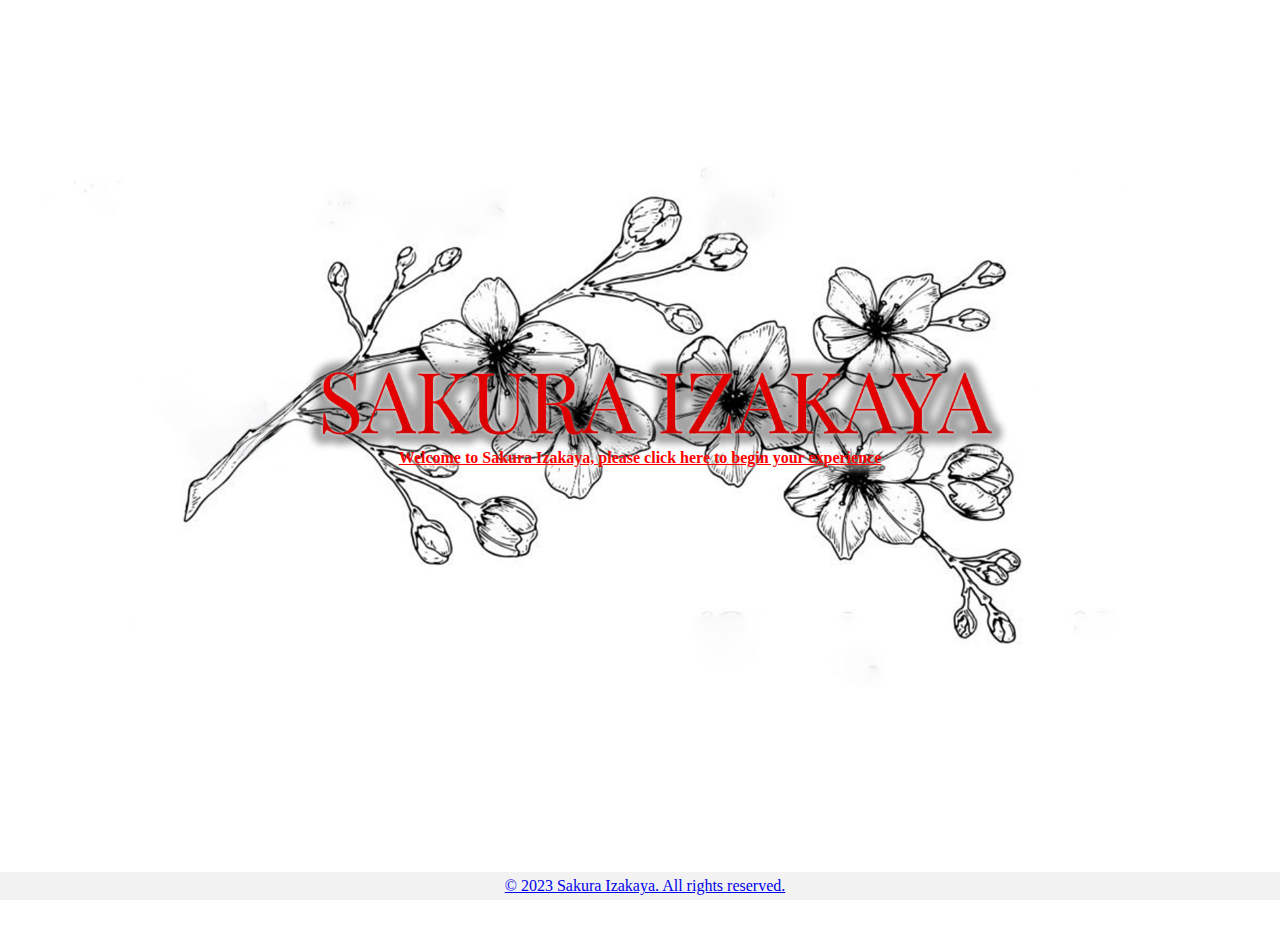
<file: index.html>
<!DOCTYPE html>
<html lang="en">
<head>
    <meta charset="UTF-8">
    <meta http-equiv="X-UA-Compatible" content="IE=edge">
    <meta name="viewport" content="width=device-width, initial-scale=1.0">
    <title>Sakura Izakaya Landing</title>
    <link rel="stylesheet" href="./CSS/style.css">
</head>
<body>
<header class="landing-header">
    <img class="logo" src="Images/Sakura-Izakaya.jpg" alt="Logo">
    <p>
        <strong><a href="Pages/home.html">Welcome to Sakura Izakaya, please click here to begin your experience</a></strong>
    </p>
</header>
<footer class="footer">
    <p><a href="#">&#169; 2023 Sakura Izakaya. All rights reserved.</a></p>
</footer>
</body>
</html>
</file>
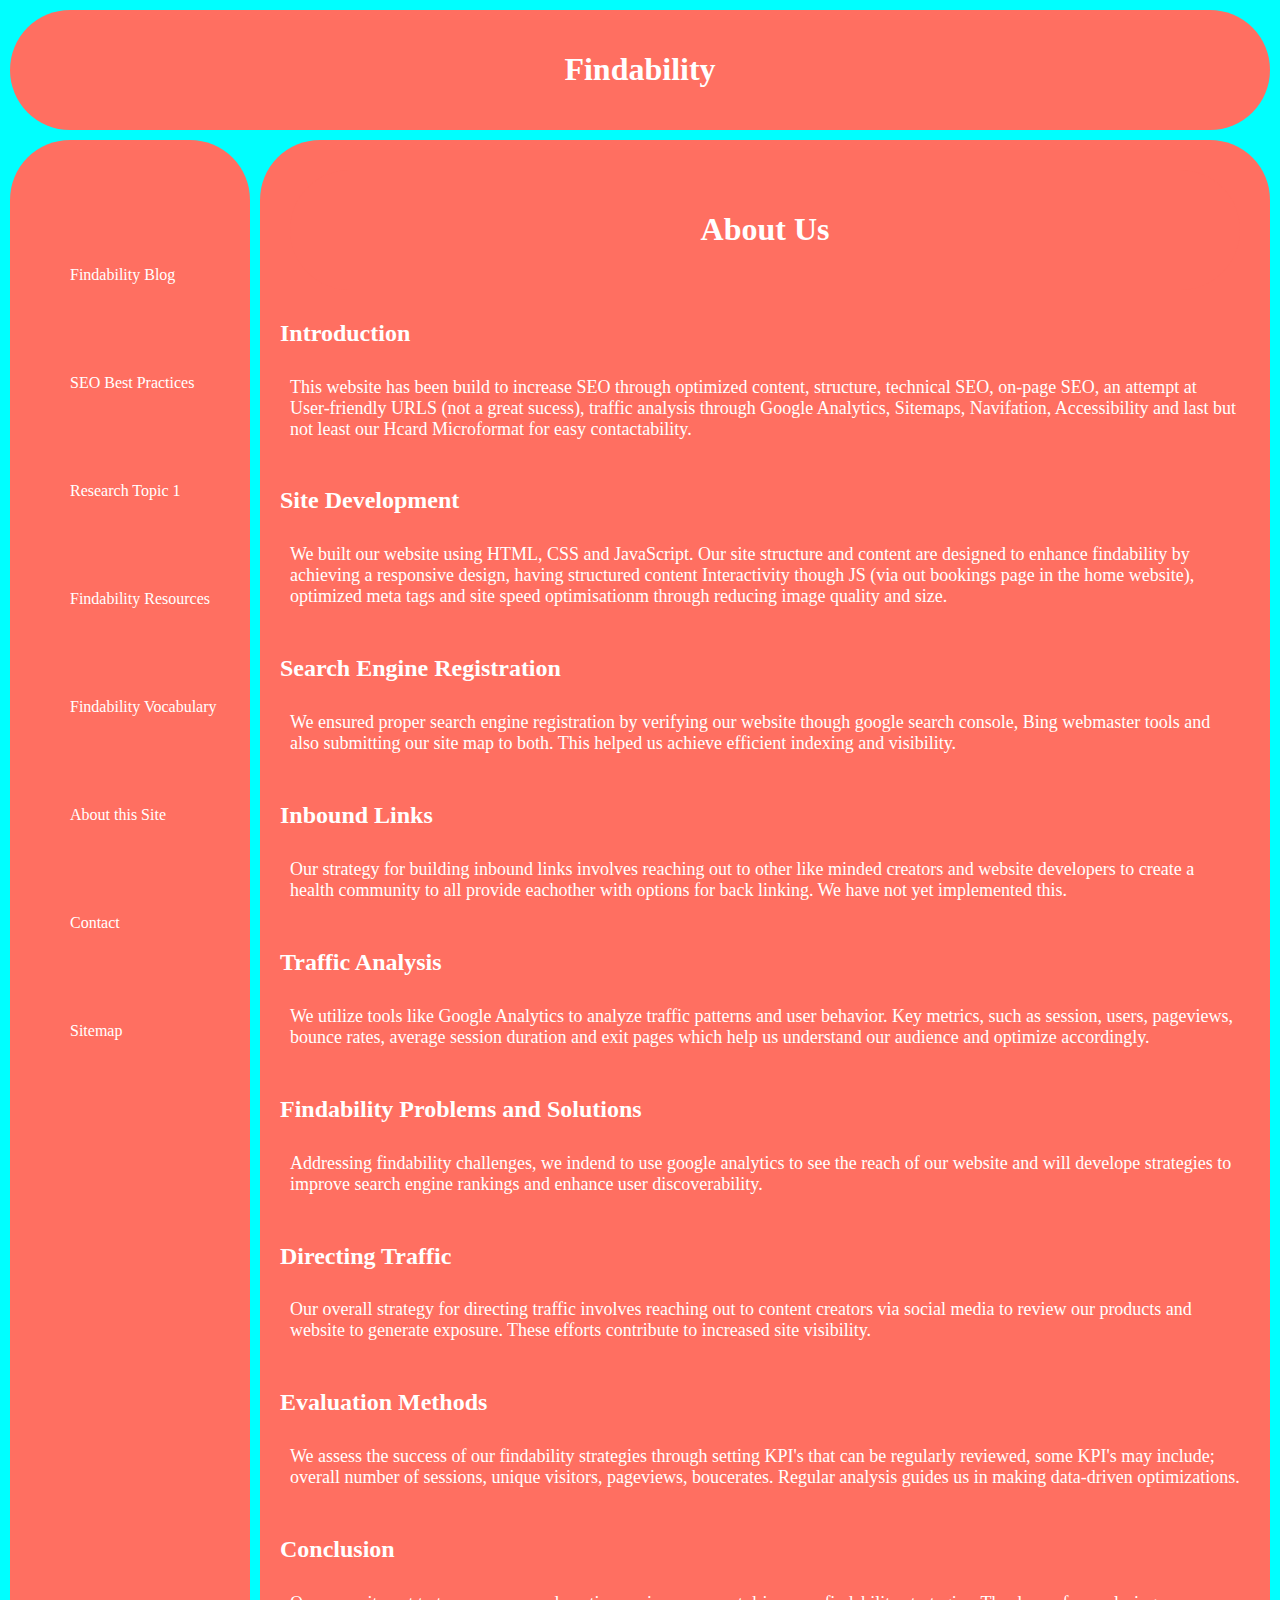
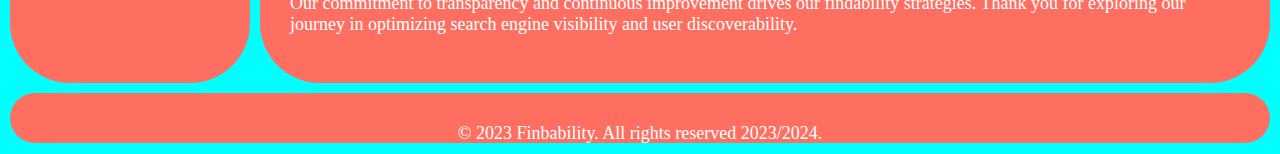
<file: Pages/aboutthissite.html>
<!DOCTYPE html>
<html lang="en">
<head>
    <meta charset="UTF-8">
    <meta name="viewport" content="width=device-width, initial-scale=1.0">
    <meta name="author" content="Jack Davies">
    <meta name="description" content="Informative and engaging content about SEO Findability">
    <meta name="keywords" content="Findability Hub, Search Engine Visibility, User Experience, High-Impact Keywords, Keyword Density, Information Hierarchy,
    Keyword Prominence, Online Keyword Density, Search Trends, Discoverability, Relevance, Design Philosophy, User Navigation, Findability Blog, Research Insights, SEO best practices,
    HCard microformat, Usability, Traffic Analysis, SEO, Sitemap">

    <title>Findability</title>
    <link rel="stylesheet" href="../CSS/findability.css">
</head>
<body>
    <header>
        <a href="findability.html"><h1>Findability</h1></a>
    </header>

    <div class="flex-container">
        <!-- Navigation bar on the left -->
        <nav class="nav-bar">
            <ul>
                <li><a href="https://sajura-izakaya-dining.xyz/">Findability Blog</a></li>
                <li><a href="./seobestprac.html">SEO Best Practices</a></li>
                <li><a href="./researchtopic1.html">Research Topic 1</a></li>
                <li><a href="findabilityresources.html">Findability Resources</a></li>
                <li><a href="findabilityvocab.html">Findability Vocabulary</a></li>
                <li><a href="aboutthissite.html">About this Site</a></li>
                <li><a href="contact2.html">Contact</a></li>
                <li><a href="findabilityblog.html">Sitemap</a></li>
            </ul>
        </nav>

        <!-- Main content on the right -->
        <main>
            <header>
                <h1>About Us</h1>
            </header>
        
            <section id="introduction">
                <h2>Introduction</h2>
                <p>This website has been build to increase SEO through optimized content, structure, technical SEO, on-page SEO, an attempt at User-friendly URLS (not a great sucess),
                    traffic analysis through Google Analytics, Sitemaps, Navifation, Accessibility and last but not least our Hcard Microformat for easy contactability.
                </p>
            </section>

            <section id="site-development">
                <h2>Site Development</h2>
                <p>We built our website using HTML, CSS and JavaScript. Our site structure and content are designed to enhance findability by achieving a responsive design, having structured content
                    Interactivity though JS (via out bookings page in the home website), optimized meta tags and site speed optimisationm through reducing image quality and size.</p>
            </section>
        
            <section id="search-engine-registration">
                <h2>Search Engine Registration</h2>
                <p>We ensured proper search engine registration by verifying our website though google search console, Bing webmaster tools and also submitting our site map to both. This helped us achieve efficient indexing and visibility.</p>
            </section>
        
            <section id="inbound-links">
                <h2>Inbound Links</h2>
                <p>Our strategy for building inbound links involves reaching out to other like minded creators and website developers to create a health community to all provide eachother with 
                    options for back linking. We have not yet implemented this.</p>
            </section>
        
            <section id="traffic-analysis">
                <h2>Traffic Analysis</h2>
                <p>We utilize tools like Google Analytics to analyze traffic patterns and user behavior. Key metrics, such as session, users, pageviews, bounce rates, average session duration and exit pages which help us 
                    understand our audience and optimize accordingly.</p>
            </section>
        
            <section id="findability-problems">
                <h2>Findability Problems and Solutions</h2>
                <p>Addressing findability challenges, we indend to use google analytics to see the reach of our website and will develope strategies to improve search engine rankings and enhance user discoverability.</p>
            </section>
        
            <section id="directing-traffic">
                <h2>Directing Traffic</h2>
                <p>Our overall strategy for directing traffic involves reaching out to content creators via social media to review our products and website to generate exposure. 
                    These efforts contribute to increased site visibility.</p>
            </section>
        
            <section id="evaluation-methods">
                <h2>Evaluation Methods</h2>
                <p>We assess the success of our findability strategies through setting KPI's that can be regularly reviewed, some KPI's may include; overall number of sessions, unique visitors, pageviews, boucerates.
                    Regular analysis guides us in making data-driven optimizations.</p>
            </section>
        
            <section id="conclusion">
                <h2>Conclusion</h2>
                <p>Our commitment to transparency and continuous improvement drives our findability strategies. Thank you for exploring our journey in optimizing search engine visibility and user discoverability.</p>
            </section>
        </main>
    </div>
    <footer>
        <p><a href="findability.html">&copy; 2023 Finbability. All rights reserved 2023/2024.</a></p>
    </footer>

</body>
</html>
</file>
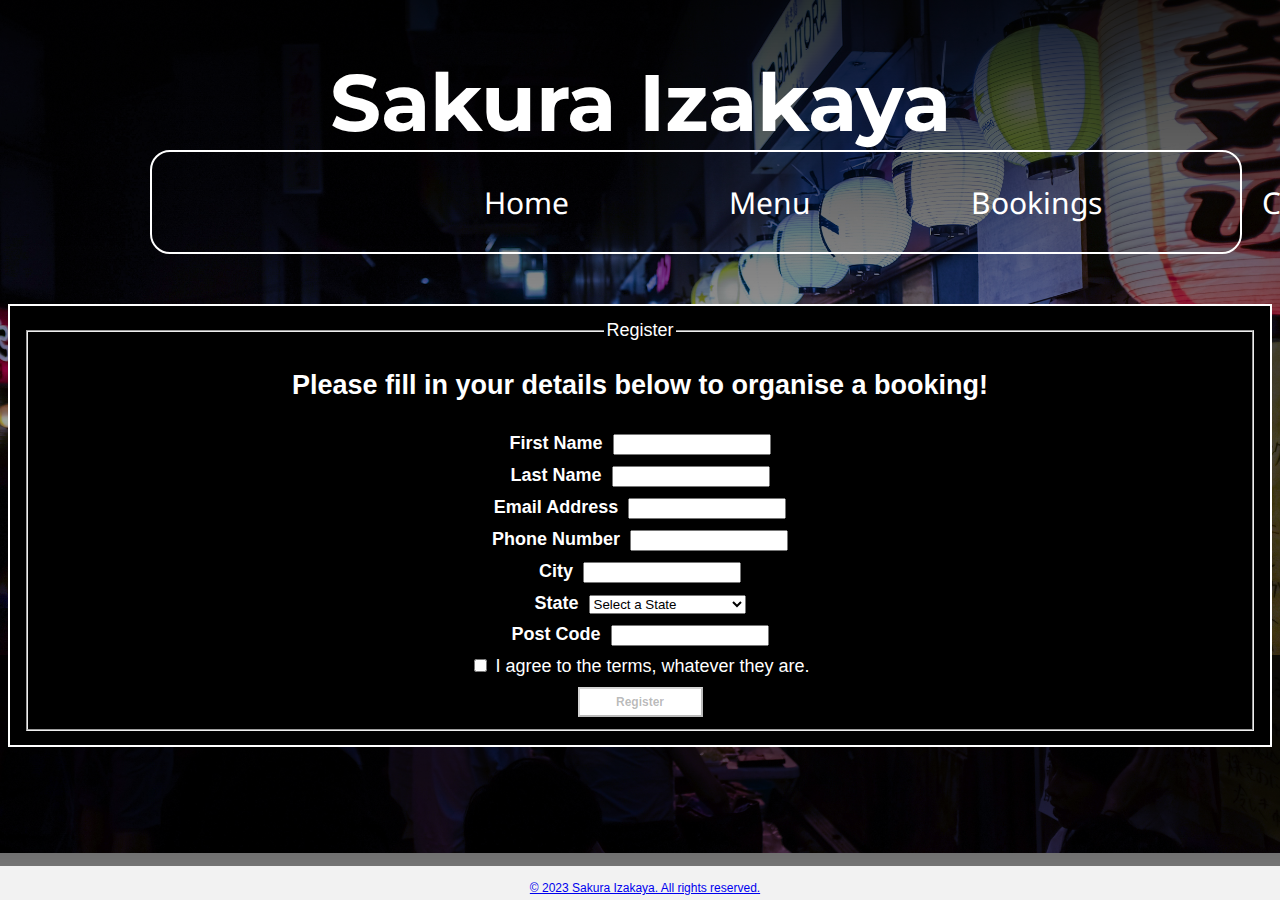
<file: Pages/bookings.html>
<!DOCTYPE html>
<html lang="en">
<head>
    <meta charset="UTF-8">
    <meta http-equiv="X-UA-Compatible" content="IE=edge">
    <meta name="viewport" content="width=device-width, initial-scale=1.0">
    <title>Sakura Izakaya Bookings</title>
    <link rel="stylesheet" href="../CSS/newform.css">
</head>
<body>
<header class="Booking-Header">
    <h1><a href="../index.html">Sakura Izakaya</a></h1>
</header>
    <nav>
        <ul class="Nav-Links">
            <li><a href="home.html">Home</a></li>
            <li><a href="menu.html">Menu</a></li>
            <li><a href="bookings.html">Bookings</a></li>
            <li><a href="contact.html">Contact</a></li>
            <li><a href="findability.html">Findability</a></li>
        </ul>
    </nav>
<form action="#" method="post" id="theForm">
    <fieldset><legend>Register</legend>
        <h2>Please fill in your details below to organise a booking!</h2>
        <div class="two"><label for="firstName">First Name<span class="tooltip">Please provide first name</span></label><input type="text" name="firstName" id="firstName"></div>
        <div class="two"><label for="lastName">Last Name<span class="tooltip">Please provide last name</span></label><input type="text" name="lastName" id="lastName"></div>
        <div class="two"><label for="email">Email Address<span class="tooltip">Please provide email address with @ eg. example@gmail.com</span></label><input type="email" name="email" id="email" ></div>
        <div class="two"><label for="phone">Phone Number<span class="tooltip">In the format of an australian mobile eg. 0412 345 678</span></label><input type="text" name="phone" id="phone"></div>
        <div class="two"><label for="city">City<span class="tooltip">Please provide nearest city</span></label><input type="text" name="city" id="city"></div>
        <div class="two"><label for="state">State<span class="tooltip">Please provide state</span></label><select name="state" id="state">
            <option value="">Select a State</option> 
            <option value="WA">Western Australia</option> 
            <option value="NT">Northern Territory</option> 
            <option value="SA">South Australia</option> 
            <option value="QLD">Queensland</option> 
            <option value="NSW">New South Wales</option> 
            <option value="VIC">Victoria</option>  
            <option value="TAS">Tasmania</option>         
        </select></div>    
        <div class="two"><label for="zip">Post Code<span class="tooltip">Please enter ZIP code in 4 digits eg. 6000</span></label><input type="text" name="zip" id="zip"></div>
        <div class="one"><input type="checkbox" name="terms" id="terms" required> I agree to the terms, whatever they are.</div>
        <div class="one"><input type="submit" value="Register" id="submit"></div>
    </fieldset>
</form>
<script src="../JS/errorMessages.js"></script>
<script src="../JS/register.js"></script>
<script src="../JS/utilities.js"></script>
<footer class="footer">
    <div class="footer-content">
        <p><a href="#">&#169; 2023 Sakura Izakaya. All rights reserved.</a></p>
    </div>
  </footer>
</body>
</html>
</file>
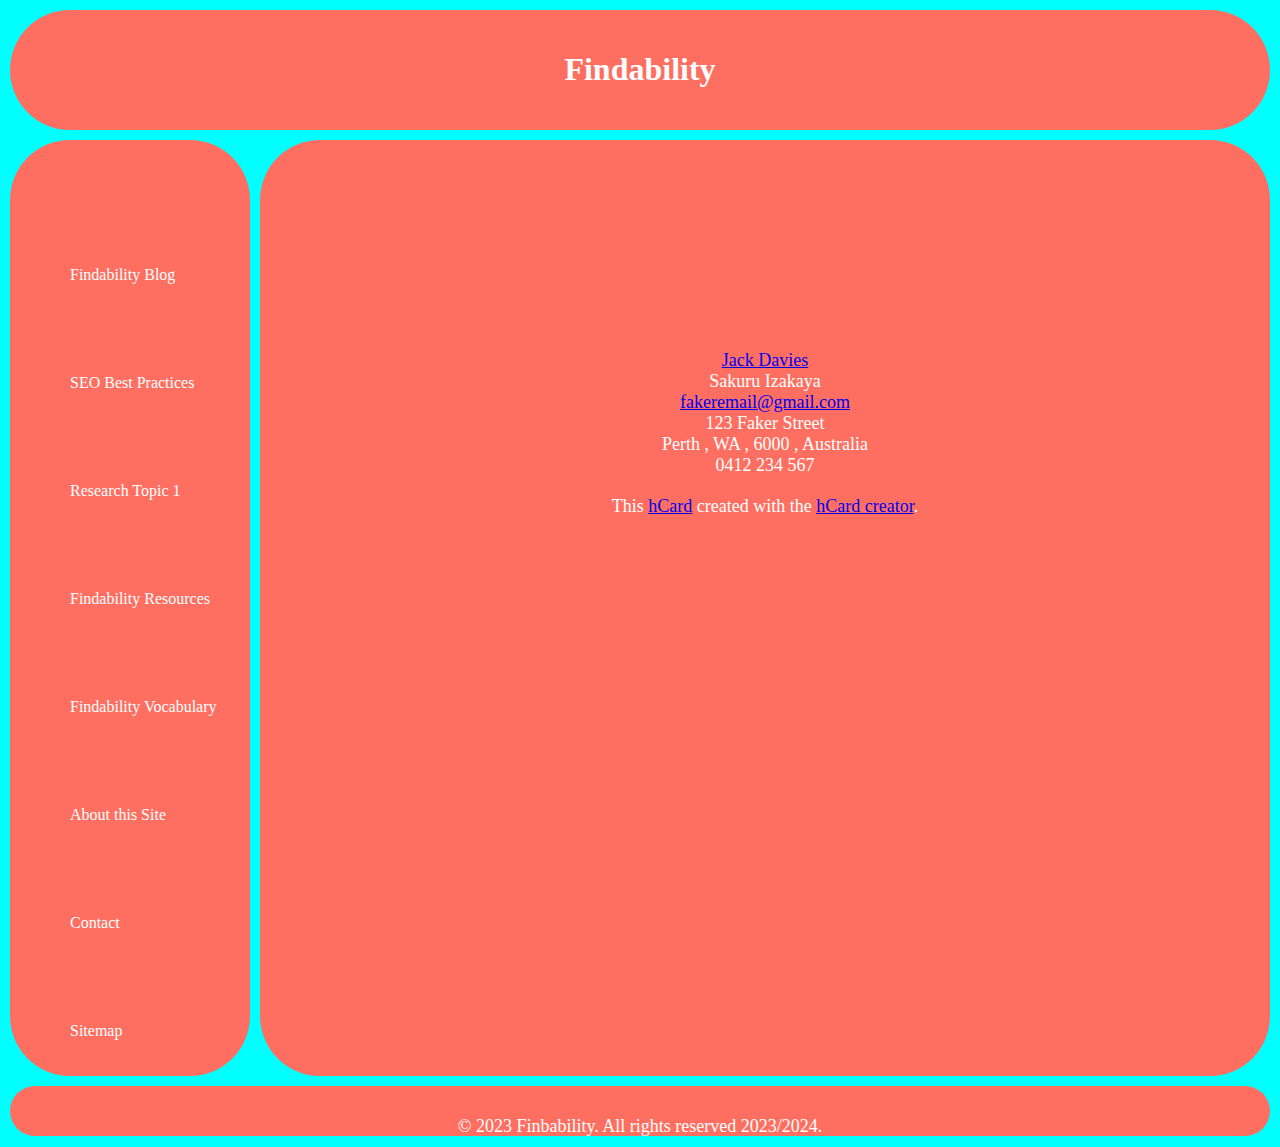
<file: Pages/contact2.html>
<!DOCTYPE html>
<html lang="en">
<head>
    <meta charset="UTF-8">
    <meta name="viewport" content="width=device-width, initial-scale=1.0">
    <meta name="author" content="Jack Davies">
    <meta name="description" content="Informative and engaging content about SEO Findability">
    <meta name="keywords" content="Findability Hub, Search Engine Visibility, User Experience, High-Impact Keywords, Keyword Density, Information Hierarchy,
    Keyword Prominence, Online Keyword Density, Search Trends, Discoverability, Relevance, Design Philosophy, User Navigation, Findability Blog, Research Insights, SEO best practices,
    HCard microformat, Usability, Traffic Analysis, SEO, Sitemap">

    <title>Findability</title>
    <link rel="stylesheet" href="../CSS/findability.css">
</head>
<body>
    <header>
        <a href="findability.html"><h1>Findability</h1></a>
    </header>

    <div class="flex-container">
        <!-- Navigation bar on the left -->
        <nav class="nav-bar">
            <ul>
                <li><a href="https://sajura-izakaya-dining.xyz/">Findability Blog</a></li>
                <li><a href="./seobestprac.html">SEO Best Practices</a></li>
                <li><a href="./researchtopic1.html">Research Topic 1</a></li>
                <li><a href="findabilityresources.html">Findability Resources</a></li>
                <li><a href="findabilityvocab.html">Findability Vocabulary</a></li>
                <li><a href="aboutthissite.html">About this Site</a></li>
                <li><a href="contact2.html">Contact</a></li>
                <li><a href="findabilityblog.html">Sitemap</a></li>
            </ul>
        </nav>

        <!-- Main content on the right -->
            <main class="contacts">
                <ul>
                  <li>
                    <div id="hcard-Jack-Davies" class="vcard">
                      <a class="url fn" href="https://japaneserestraunt.com/Pages/contact.html">Jack Davies</a>
                      <div class="org">Sakuru Izakaya</div>
                      <a class="email" href="mailto:fakeremail@gmail.com">fakeremail@gmail.com</a>
                      <div class="adr">
                       <div class="street-address">123 Faker Street</div>
                       <span class="locality">Perth</span>
                      ,
                       <span class="region">WA</span>
                     ,
                       <span class="postal-code">6000</span>
                     ,
                       <span class="country-name">Australia</span>
                     
                      </div>
                      <div class="tel">0412 234 567</div>
                     <p>This <a href="http://microformats.org/wiki/hcard">hCard</a> created with the <a href="http://microformats.org/code/hcard/creator">hCard creator</a>.</p>
                     </div>
                    </li>
                </ul>   
            </main>
    </div>
    <footer>
        <p><a href="findability.html">&copy; 2023 Finbability. All rights reserved 2023/2024.</a></p>
    </footer>

</body>
</html>
</file>
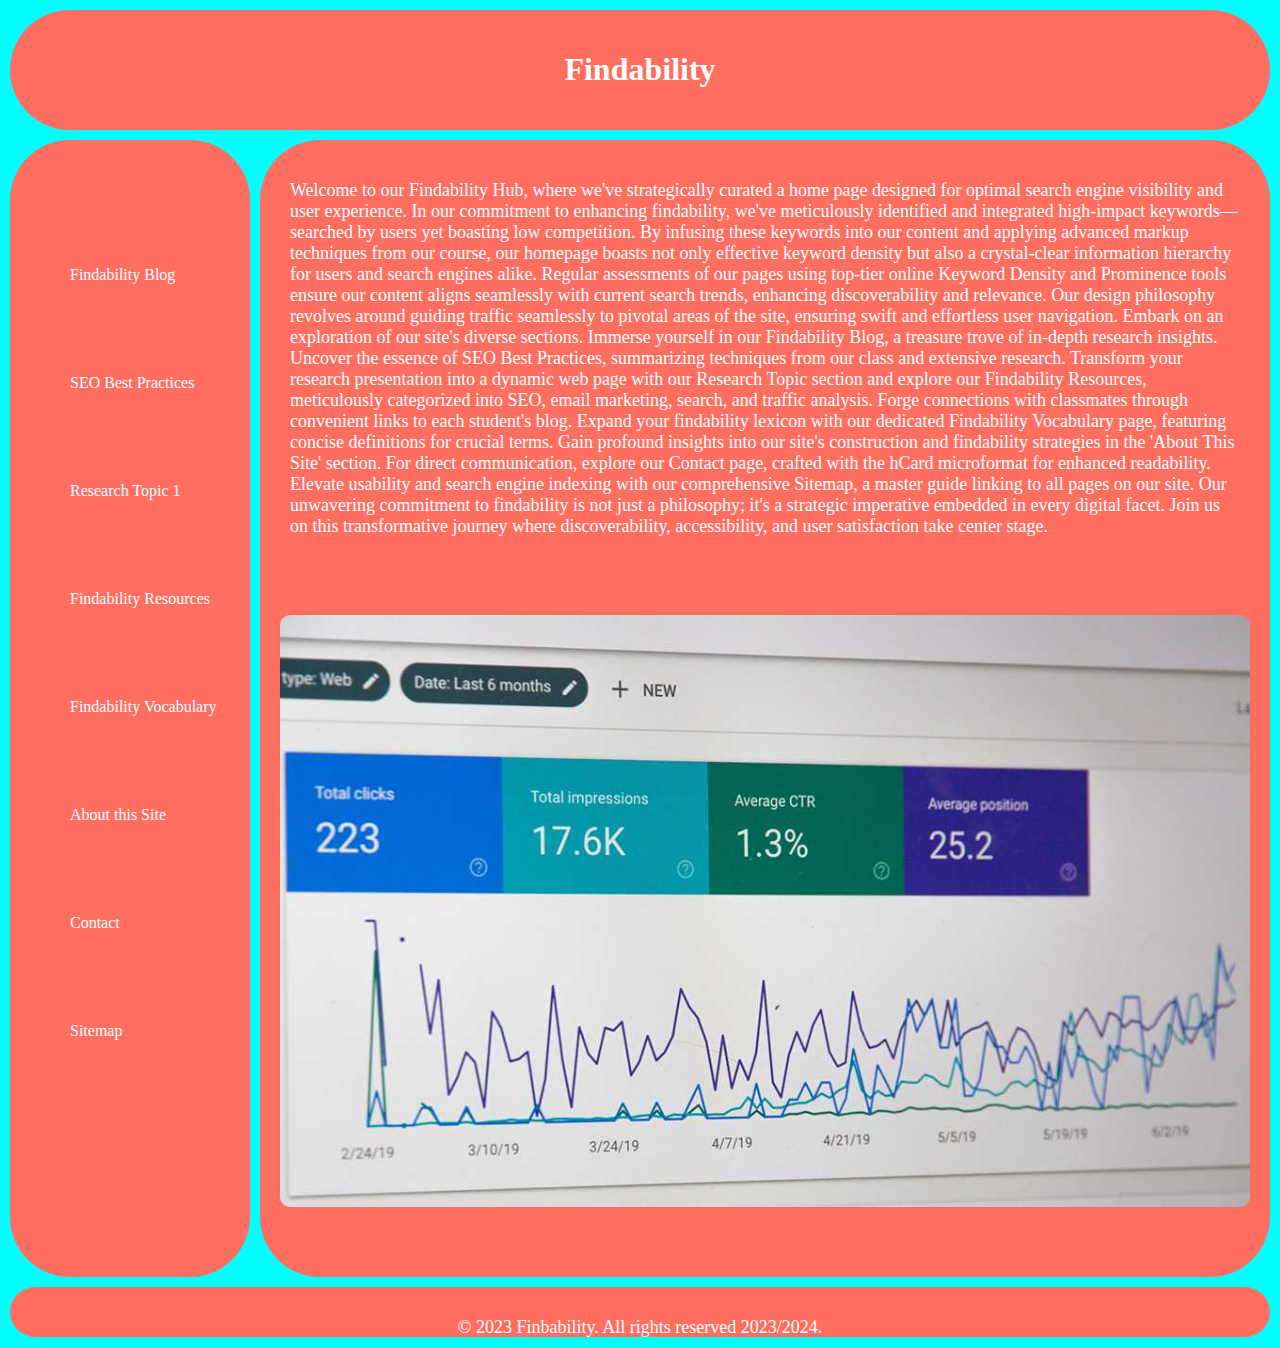
<file: Pages/findability.html>
<!DOCTYPE html>
<html lang="en">
<head>
    <meta charset="UTF-8">
    <meta name="viewport" content="width=device-width, initial-scale=1.0">
    <meta name="author" content="Jack Davies">
    <meta name="description" content="Informative and engaging content about SEO Findability">
    <meta name="keywords" content="Findability Hub, Search Engine Visibility, User Experience, High-Impact Keywords, Keyword Density, Information Hierarchy,
    Keyword Prominence, Online Keyword Density, Search Trends, Discoverability, Relevance, Design Philosophy, User Navigation, Findability Blog, Research Insights, SEO best practices,
    HCard microformat, Usability, Traffic Analysis, SEO, Sitemap">

    <title>Findability</title>
    <link rel="stylesheet" href="../CSS/findability.css">
</head>
<body>
    <header>
        <a href="findability.html"><h1>Findability</h1></a>
    </header>

    <div class="flex-container">
        <!-- Navigation bar on the left -->
        <nav class="nav-bar">
            <ul>
                <li><a href="https://sajura-izakaya-dining.xyz/">Findability Blog</a></li>
                <li><a href="./seobestprac.html">SEO Best Practices</a></li>
                <li><a href="./researchtopic1.html">Research Topic 1</a></li>
                <li><a href="findabilityresources.html">Findability Resources</a></li>
                <li><a href="findabilityvocab.html">Findability Vocabulary</a></li>
                <li><a href="aboutthissite.html">About this Site</a></li>
                <li><a href="contact2.html">Contact</a></li>
                <li><a href="findabilityblog.html">Sitemap</a></li>
            </ul>
        </nav>

        <!-- Main content on the right -->
        <main>
            <p>Welcome to our Findability Hub, where we've strategically curated a home page designed for optimal search engine visibility and user experience.
                In our commitment to enhancing findability, we've meticulously identified and integrated high-impact keywords—searched by users yet boasting low 
                competition. 
                By infusing these keywords into our content and applying advanced markup techniques from our course, our homepage boasts not only 
                effective keyword density but also a crystal-clear information hierarchy for users and search engines alike. Regular assessments of our pages 
                using top-tier online Keyword Density and Prominence tools ensure our content aligns seamlessly with current search trends, enhancing discoverability 
                and relevance. Our design philosophy revolves around guiding traffic seamlessly to pivotal areas of the site, ensuring swift and effortless user 
                navigation. 
                Embark on an exploration of our site's diverse sections. Immerse yourself in our Findability Blog, a treasure trove of in-depth
                research insights. Uncover the essence of SEO Best Practices, summarizing techniques from our class and extensive research. Transform your 
                research presentation into a dynamic web page with our Research Topic section and explore our Findability Resources, meticulously 
                categorized into SEO, email marketing, search, and traffic analysis.
                Forge connections with classmates through convenient links to each student's blog.
                Expand your findability lexicon with our dedicated Findability Vocabulary page, featuring concise definitions for crucial terms. 
                Gain profound insights into our site's construction and findability strategies in the 'About This Site' section. For direct communication, 
                explore our Contact page, crafted with the hCard microformat for enhanced readability. Elevate usability and search engine indexing with our
                comprehensive Sitemap, a master guide linking to all pages on our site. Our unwavering commitment to findability is not just a philosophy; it's a
                strategic imperative embedded in every digital facet. Join us on this transformative journey where discoverability, accessibility, and user 
                satisfaction take center stage.
            </p> 
            <div class="seoimage">
                <img src="../Images/SEOimage.jpg" alt="SEO Graph Image">
            </div>
        </main>
    </div>
    <footer>
        <p><a href="findability.html">&copy; 2023 Finbability. All rights reserved 2023/2024.</a></p>
    </footer>

</body>
</html>
</file>
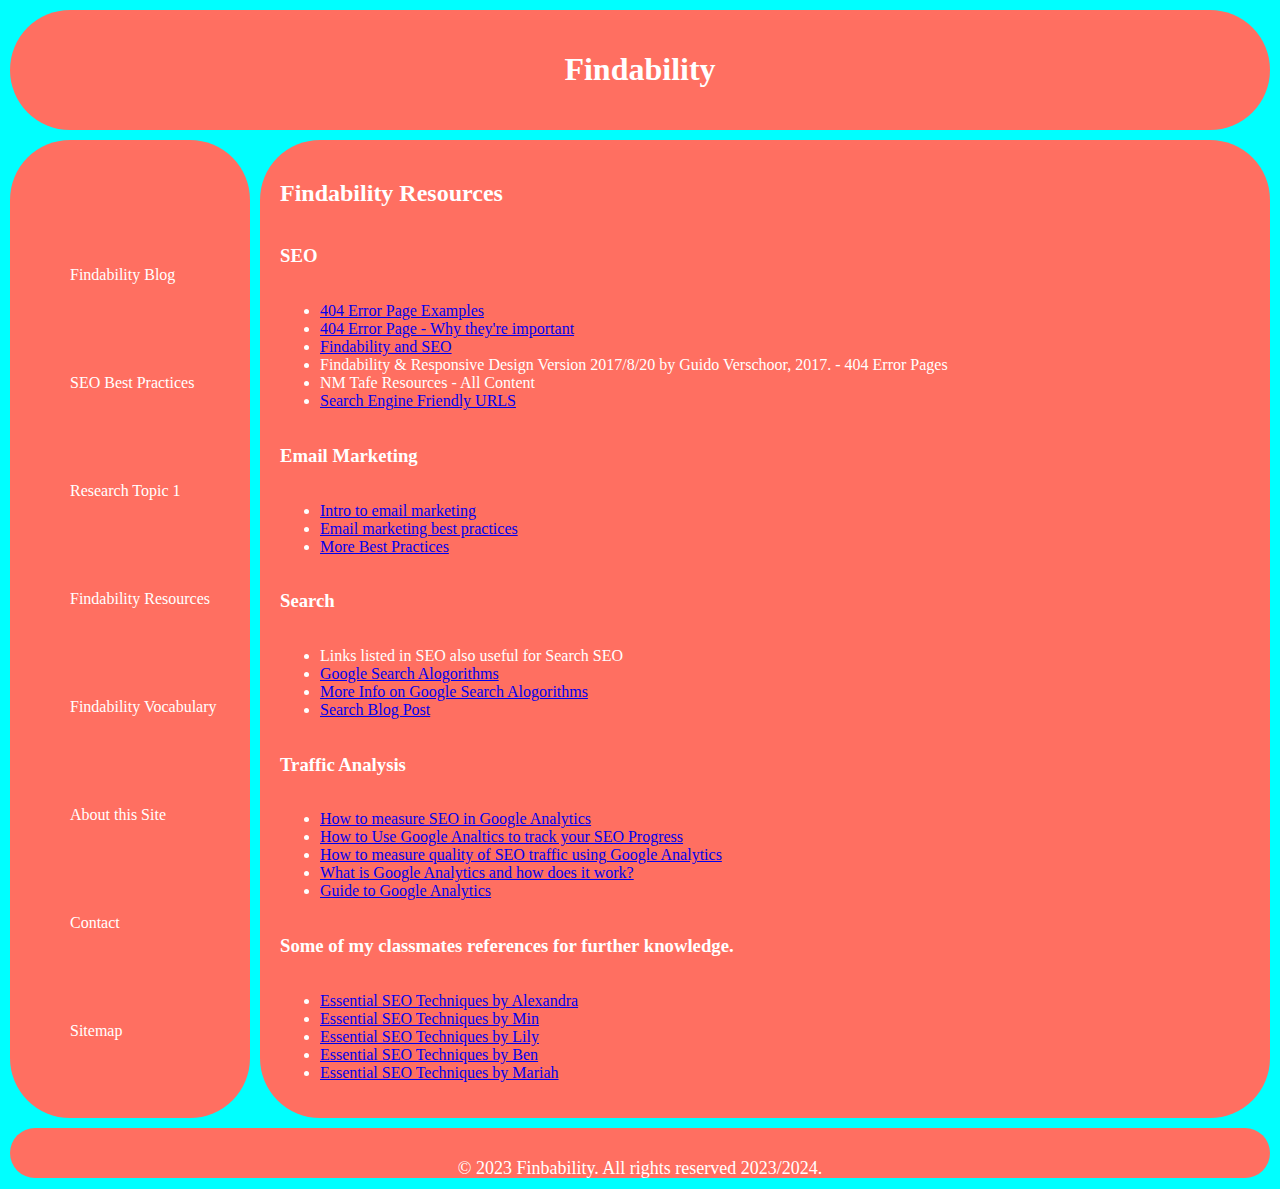
<file: Pages/findabilityresources.html>
<!DOCTYPE html>
<html lang="en">
<head>
    <meta charset="UTF-8">
    <meta name="viewport" content="width=device-width, initial-scale=1.0">
    <meta name="author" content="Jack Davies">
    <meta name="description" content="Informative and engaging content about SEO Findability">
    <meta name="keywords" content="Findability Hub, Search Engine Visibility, User Experience, High-Impact Keywords, Keyword Density, Information Hierarchy,
    Keyword Prominence, Online Keyword Density, Search Trends, Discoverability, Relevance, Design Philosophy, User Navigation, Findability Blog, Research Insights, SEO best practices,
    HCard microformat, Usability, Traffic Analysis, SEO, Sitemap">

    <title>Findability</title>
    <link rel="stylesheet" href="../CSS/findability.css">
</head>
<body>
    <header>
        <a href="findability.html"><h1>Findability</h1></a>
    </header>

    <div class="flex-container">
        <!-- Navigation bar on the left -->
        <nav class="nav-bar">
            <ul>
                <li><a href="https://sajura-izakaya-dining.xyz/">Findability Blog</a></li>
                <li><a href="seobestprac.html">SEO Best Practices</a></li>
                <li><a href="researchtopic1.html">Research Topic 1</a></li>
                <li><a href="findabilityresources.html">Findability Resources</a></li>
                <li><a href="findabilityvocab.html">Findability Vocabulary</a></li>
                <li><a href="abouthissite.html">About this Site</a></li>
                <li><a href="contact2.html">Contact</a></li>
                <li><a href="findabilityblog.html">Sitemap</a></li>
            </ul>
        </nav>

        <!-- Main content on the right -->
        <main>
            <h2>Findability Resources</h2>
            <h3>SEO</h3>
                <ul>
                    <li><a  href='https://www.searchenginejournal.com/404-page-examples/211154/'>404 Error Page Examples</a></li>
                    <li><a  href='https://www.woorank.com/en/edu/seo-guides/why-404-pages-are-important-for-seo'>404 Error Page - Why they're important</a></li>
                    <li><a  href='https://moz.com/learn/seo/what-is-seo'>Findability and SEO</a></li>
                    <li>Findability & Responsive Design Version 2017/8/20 by Guido Verschoor, 2017. - 404 Error Pages </li>
                    <li>NM Tafe Resources - All Content</li>
                    <li><a  href='https://backlinko.com/hub/seo/urls'>Search Engine Friendly URLS</a></li>
                </ul>
            <h3>Email Marketing</h3>
                <ul>
                    <li><a href='https://squareup.com/au/en/townsquare/introduction-to-email-marketing'>Intro to email marketing</a></li>
                    <li><a href='https://swiftdigital.com.au/blog/email-marketing-best-practices/'>Email marketing best practices</a></li>
                    <li><a href='https://www.wordstream.com/blog/ws/2019/01/03/email-marketing-best-practices'>More Best Practices</a></li>
                </ul>
            <h3>Search</h3>
                <ul>
                    <li>Links listed in SEO also useful for Search SEO</li>
                    <li><a href='https://www.semrush.com/blog/google-search-algorithm/'>Google Search Alogorithms</a></li>
                    <li><a href='https://mangools.com/blog/google-algorithm/'>More Info on Google Search Alogorithms</a></li>
                    <li><a href='https://ahrefs.com/blog/google-search-algorithm/#1-gsa'>Search Blog Post </a></li>
                </ul> 
            <h3>Traffic Analysis</h3>
                <ul>
                    <li><a href='https://www.optimizesmart.com/measuring-and-improving-quality-of-seo-traffic/'>How to measure SEO in Google Analytics</a></li>
                    <li><a href='https://aicontentfy.com/en/blog/how-to-use-google-analytics-to-track-seo-progress-1'>How to Use Google Analtics to track your SEO Progress</a></li>
                    <li><a href='https://moz.com/blog/measure-seo-traffic-quality-with-google-analytics'>How to measure quality of SEO traffic using Google Analytics</a></li>
                    <li><a href='https://www.techtarget.com/searchbusinessanalytics/definition/Google-Analytics'>What is Google Analytics and how does it work?</a></li>
                    <li><a href='https://blog.hubspot.com/marketing/google-analytics#whatis'>Guide to Google Analytics</a></li>
                </ul>
            <h3>Some of my classmates references for further knowledge.</h3>
                <ul>
                    <li><a href='https://alexandra.cool/blog/'>Essential SEO Techniques by Alexandra</a></li>
                    <li><a href='https://themindarin.com/blog/?p=36'>Essential SEO Techniques by Min</a></li>
                    <li><a href='https://lilyskitchen.one/blog/'>Essential SEO Techniques by Lily</a></li>
                    <li><a href='https://ghostelectricorg.wordpress.com/'>Essential SEO Techniques by Ben</a></li>
                    <li><a href='https://prettyplace.co/blog/'>Essential SEO Techniques by Mariah</a></li>
                </ul>
        </main>
    </div>
    <footer>
        <p><a href="findability.html">&copy; 2023 Finbability. All rights reserved 2023/2024.</a></p>
    </footer>

</body>
</html>
</file>
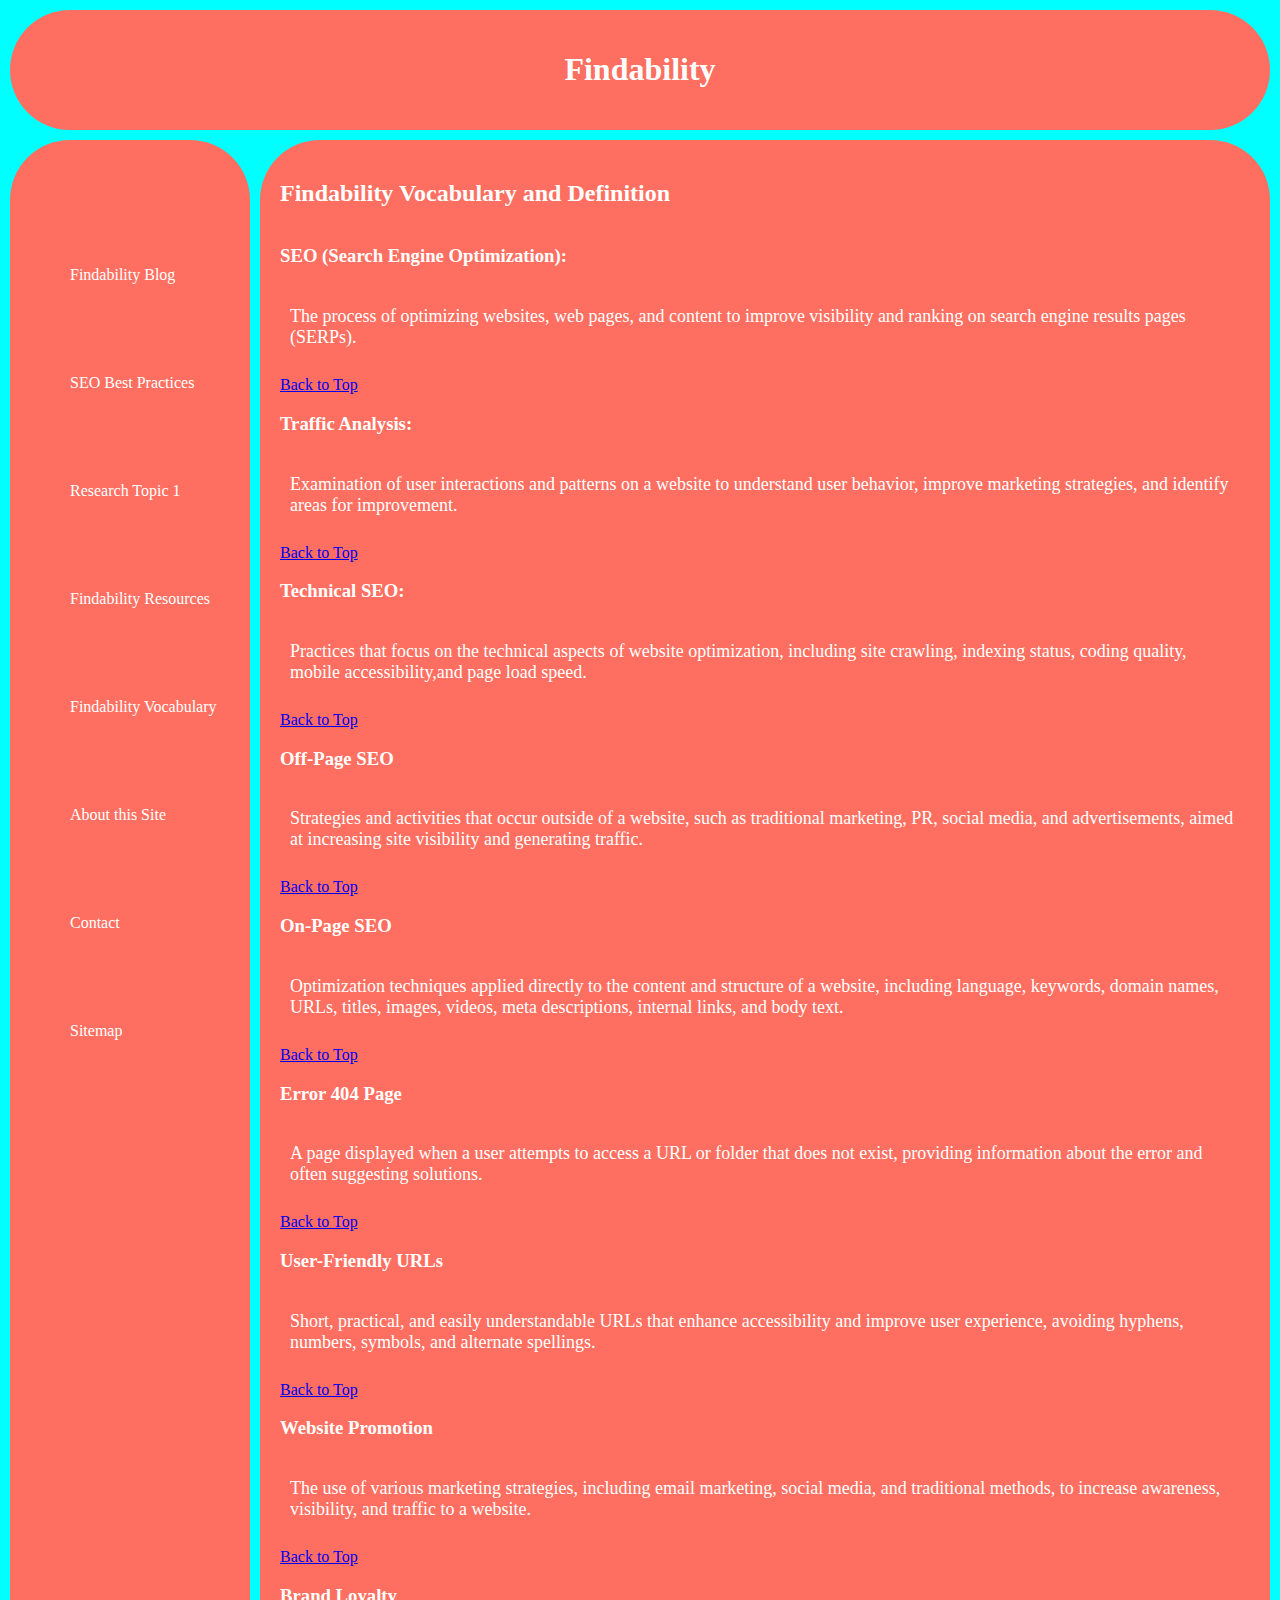
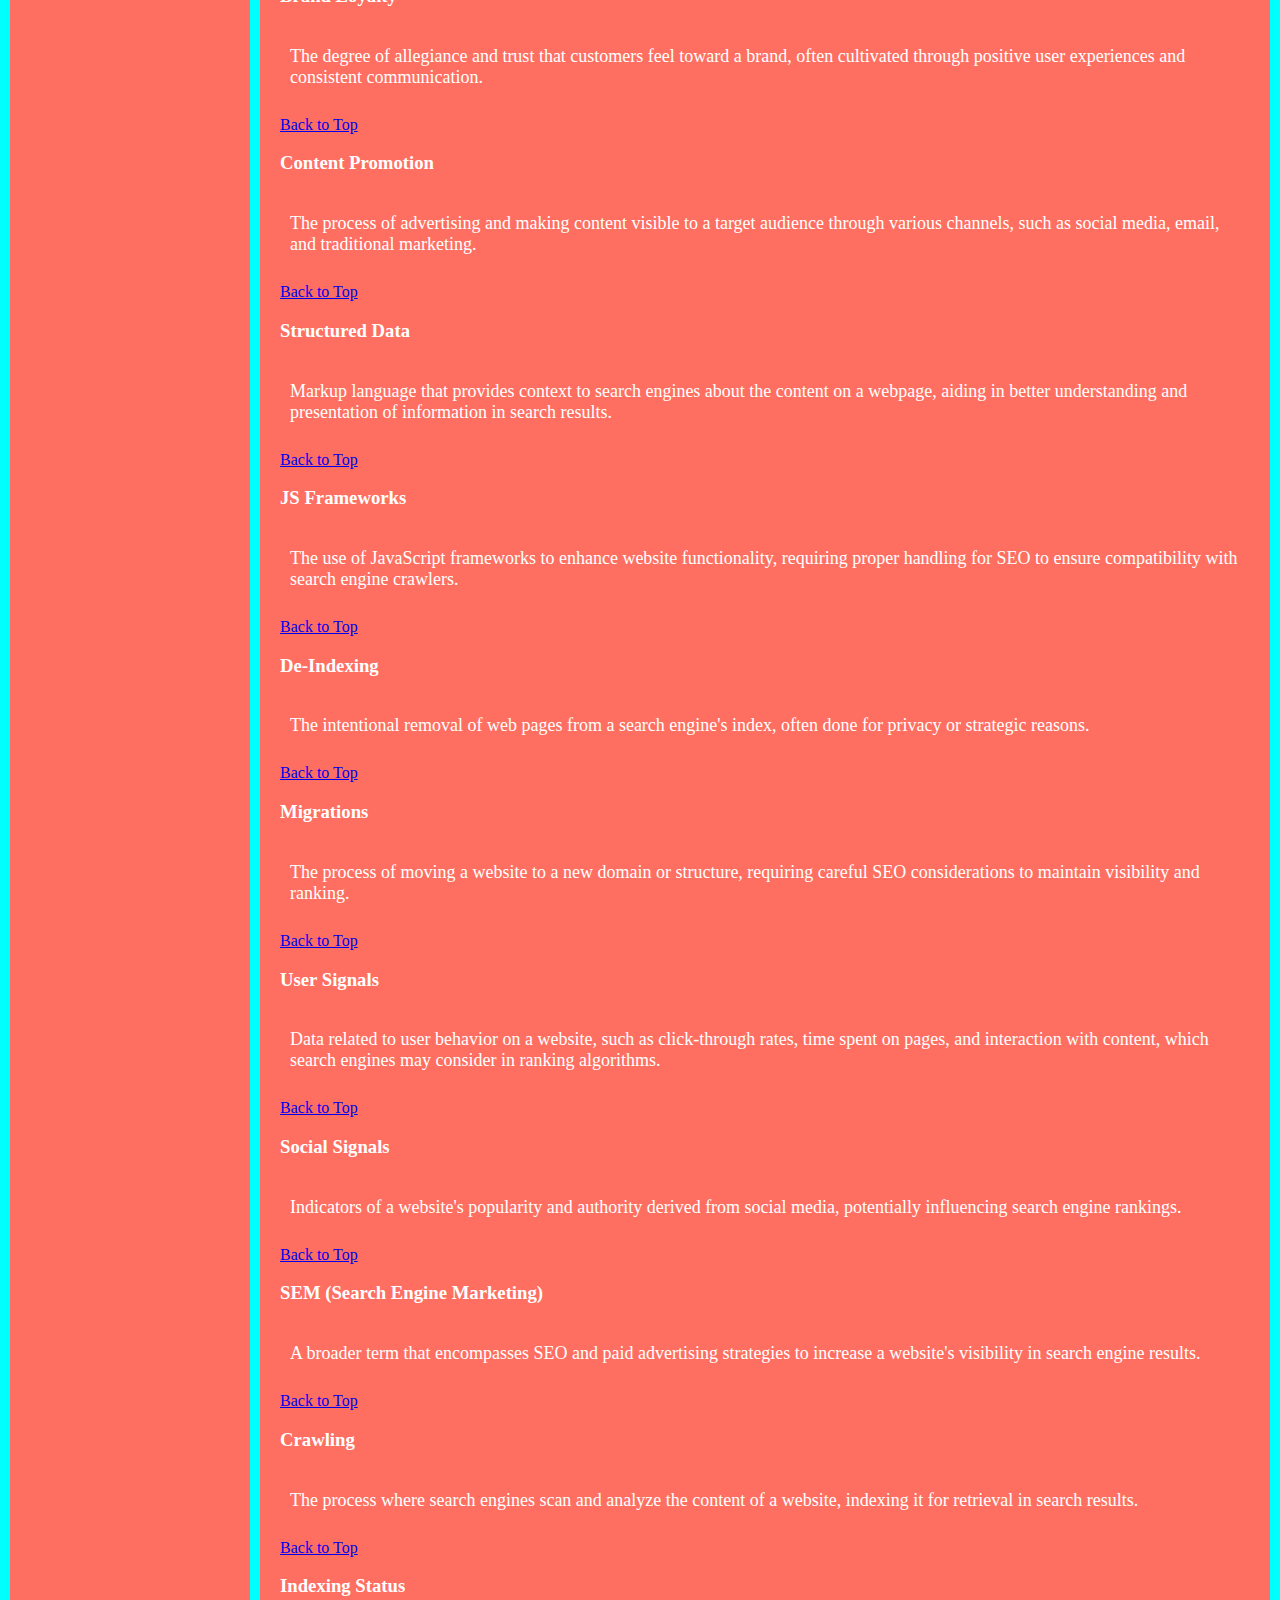
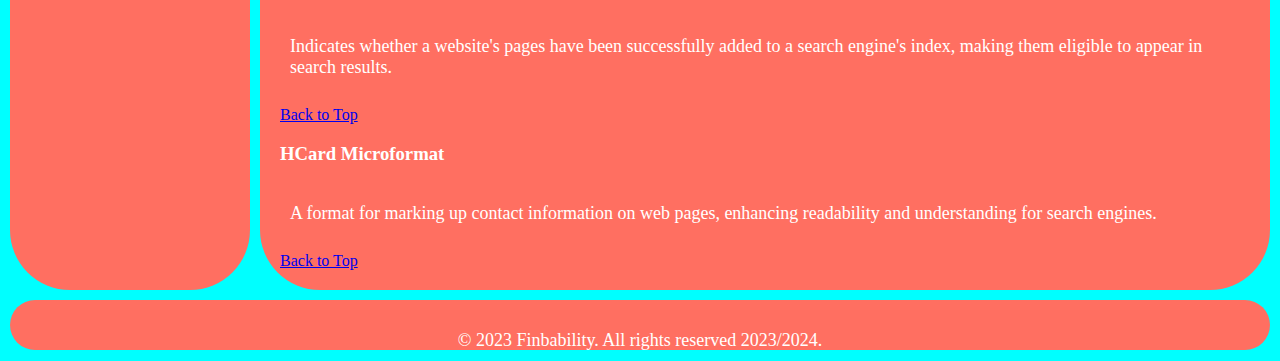
<file: Pages/findabilityvocab.html>
<!DOCTYPE html>
<html lang="en">
<head>
    <meta charset="UTF-8">
    <meta name="viewport" content="width=device-width, initial-scale=1.0">
    <meta name="author" content="Jack Davies">
    <meta name="description" content="Informative and engaging content about SEO Findability">
    <meta name="keywords" content="Findability Hub, Search Engine Visibility, User Experience, High-Impact Keywords, Keyword Density, Information Hierarchy,
    Keyword Prominence, Online Keyword Density, Search Trends, Discoverability, Relevance, Design Philosophy, User Navigation, Findability Blog, Research Insights, SEO best practices,
    HCard microformat, Usability, Traffic Analysis, SEO, Sitemap">

    <title>Findability</title>
    <link rel="stylesheet" href="../CSS/findability.css">
</head>
<body>
    <header>
        <a href="findability.html"><h1>Findability</h1></a>
    </header>

    <div class="flex-container">
        <!-- Navigation bar on the left -->
        <nav class="nav-bar">
            <ul>
                <li><a href="https://sajura-izakaya-dining.xyz/">Findability Blog</a></li>
                <li><a href="seobestprac.html">SEO Best Practices</a></li>
                <li><a href="researchtopic1.html">Research Topic 1</a></li>
                <li><a href="findabilityresources.html">Findability Resources</a></li>
                <li><a href="findabilityvocab.html">Findability Vocabulary</a></li>
                <li><a href="aboutthissite.html">About this Site</a></li>
                <li><a href="contact2.html">Contact</a></li>
                <li><a href="findabilityblog.html">Sitemap</a></li>
            </ul>
        </nav>

        <!-- Main content on the right -->
        <main>
            <h2><strong>Findability Vocabulary and Definition</strong></h2>
            
            <h3>SEO (Search Engine Optimization):</h3>
            <p>The process of optimizing websites, web pages, and content to improve visibility and ranking on search engine results pages (SERPs).</p>
            <a href="#top">Back to Top</a>
            
            <h3>Traffic Analysis:</h3>
            <p>Examination of user interactions and patterns on a website to understand user behavior, improve marketing strategies, and identify areas for improvement.</p> 
            <a href="#top">Back to Top</a>
            
            <h3>Technical SEO:</h3>
            <p>Practices that focus on the technical aspects of website optimization, including site crawling, indexing status, coding quality, mobile accessibility,and page load speed.</p>
            <a href="#top">Back to Top</a>
            <h3>Off-Page SEO</h3>
            <p>Strategies and activities that occur outside of a website, such as traditional marketing, PR, social media, and advertisements, aimed at increasing site visibility and generating traffic.</p>
            <a href="#top">Back to Top</a>
            <h3>On-Page SEO</h3>
            <p>Optimization techniques applied directly to the content and structure of a website, including language, keywords, domain names, URLs, titles, images, videos,
                meta descriptions, internal links, and body text.</p>
            <a href="#top">Back to Top</a>
            <h3>Error 404 Page</h3>
            <p>A page displayed when a user attempts to access a URL or folder that does not exist, providing information about the error and often suggesting solutions.</p>
            <a href="#top">Back to Top</a>
            <h3>User-Friendly URLs</h3>
            <p>Short, practical, and easily understandable URLs that enhance accessibility and improve user experience, avoiding hyphens, numbers, symbols, and alternate spellings.</p>
            <a href="#top">Back to Top</a>
            <h3>Website Promotion</h3>
            <p>The use of various marketing strategies, including email marketing, social media, and traditional methods, to increase awareness, visibility, and traffic to a website.</p>
            <a href="#top">Back to Top</a>
            <h3>Brand Loyalty</h3>
            <p>The degree of allegiance and trust that customers feel toward a brand, often cultivated through positive user experiences and consistent communication.</p>
            <a href="#top">Back to Top</a>
            <h3>Content Promotion</h3>
            <p>The process of advertising and making content visible to a target audience through various channels, such as social media, email, and traditional marketing.</p>
            <a href="#top">Back to Top</a>
            <h3>Structured Data</h3>
            <p>Markup language that provides context to search engines about the content on a webpage, aiding in better understanding and presentation of information in search results.</p>
            <a href="#top">Back to Top</a>
            <h3>JS Frameworks</h3>
            <p>The use of JavaScript frameworks to enhance website functionality, requiring proper handling for SEO to ensure compatibility with search engine crawlers.</p>
            <a href="#top">Back to Top</a>
            <h3>De-Indexing</h3>
            <p>The intentional removal of web pages from a search engine's index, often done for privacy or strategic reasons.</p>
            <a href="#top">Back to Top</a>
            <h3>Migrations</h3>
            <p>The process of moving a website to a new domain or structure, requiring careful SEO considerations to maintain visibility and ranking.</p>
            <a href="#top">Back to Top</a>
            <h3>User Signals</h3>
            <p>Data related to user behavior on a website, such as click-through rates, time spent on pages, and interaction with content, which search engines may consider in ranking algorithms.</p>
            <a href="#top">Back to Top</a>
            <h3>Social Signals</h3>
            <p>Indicators of a website's popularity and authority derived from social media, potentially influencing search engine rankings.</p>
            <a href="#top">Back to Top</a>
            <h3>SEM (Search Engine Marketing)</h3>
            <p>A broader term that encompasses SEO and paid advertising strategies to increase a website's visibility in search engine results.</p>
            <a href="#top">Back to Top</a>
            <h3>Crawling</h3>
            <p>The process where search engines scan and analyze the content of a website, indexing it for retrieval in search results.</p>
            <a href="#top">Back to Top</a>
            <h3>Indexing Status</h3>
            <p>Indicates whether a website's pages have been successfully added to a search engine's index, making them eligible to appear in search results.</p>
            <a href="#top">Back to Top</a>
            <h3>HCard Microformat</h3>
            <p>A format for marking up contact information on web pages, enhancing readability and understanding for search engines.</p>
            <a href="#top">Back to Top</a>
    </main>
</div>
    <footer>
        <p><a href="findability.html">&copy; 2023 Finbability. All rights reserved 2023/2024.</a></p>
    </footer>

</body>
</html>
</file>
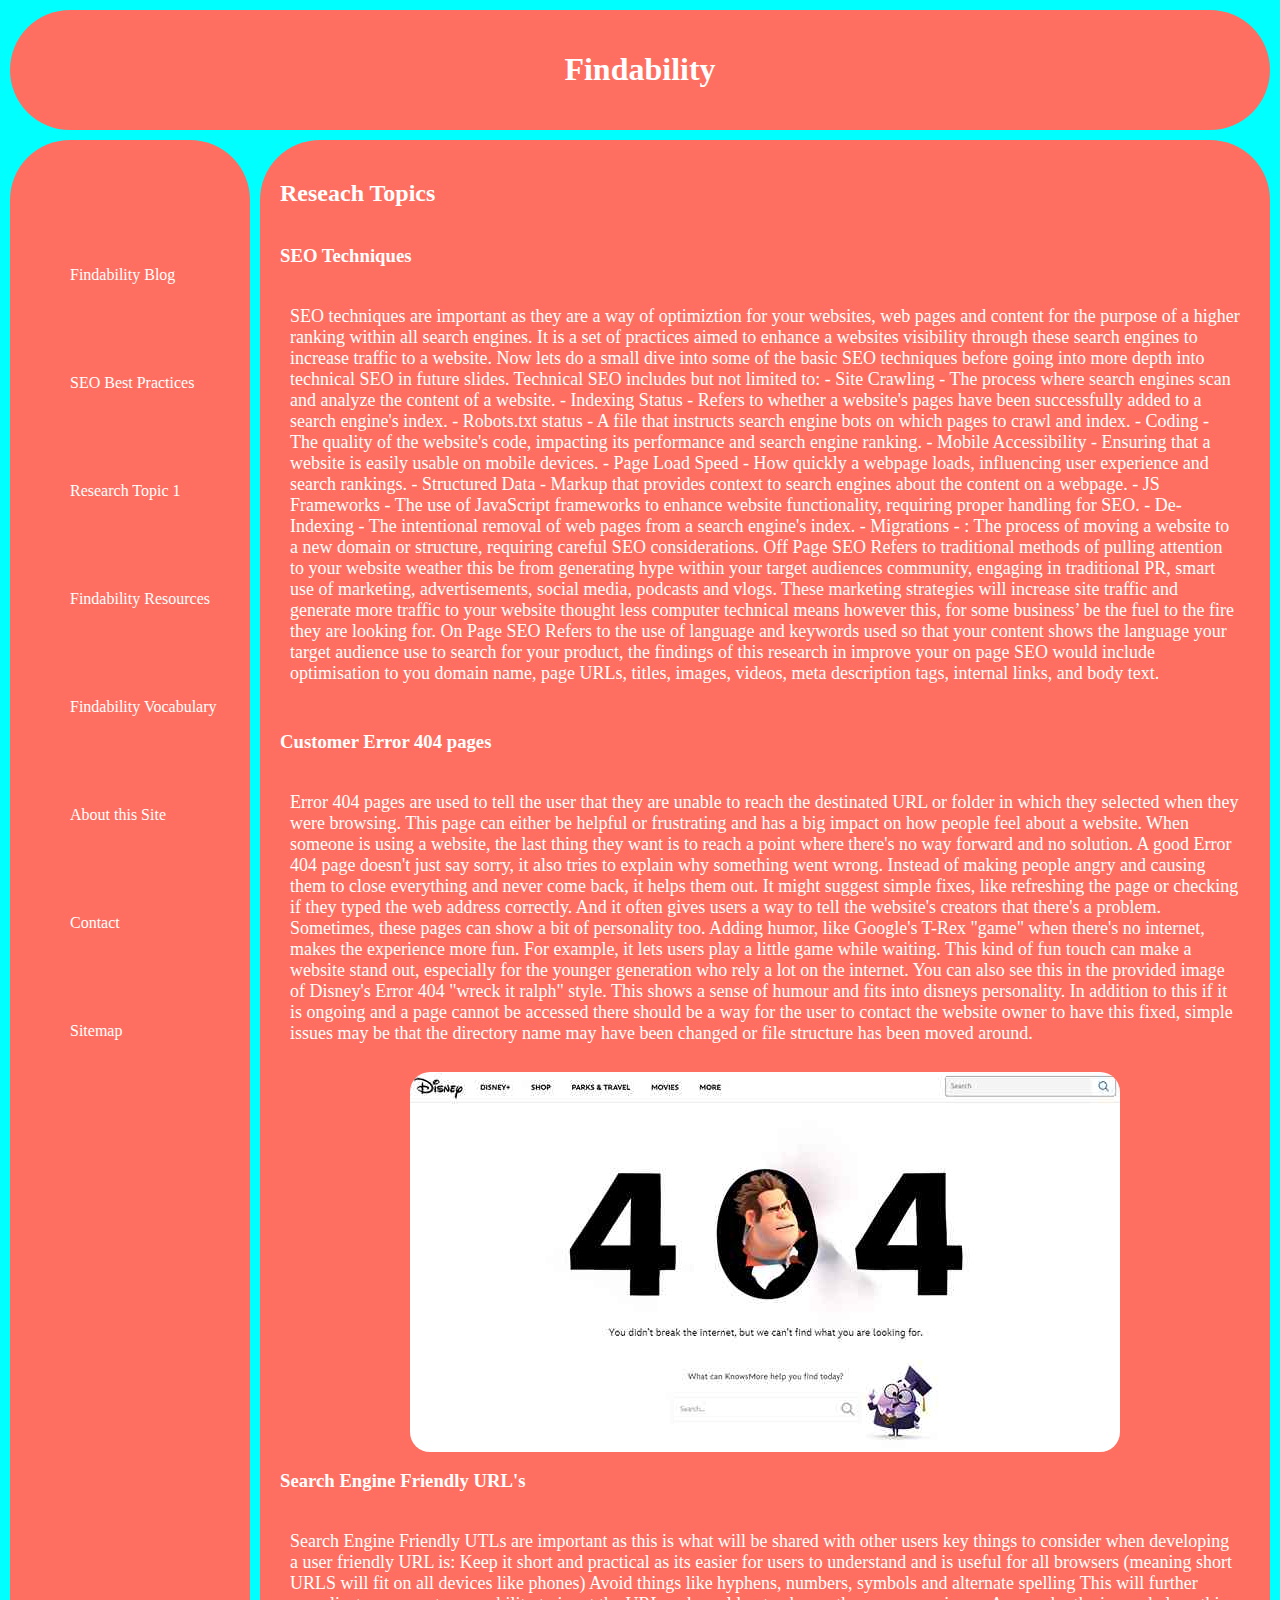
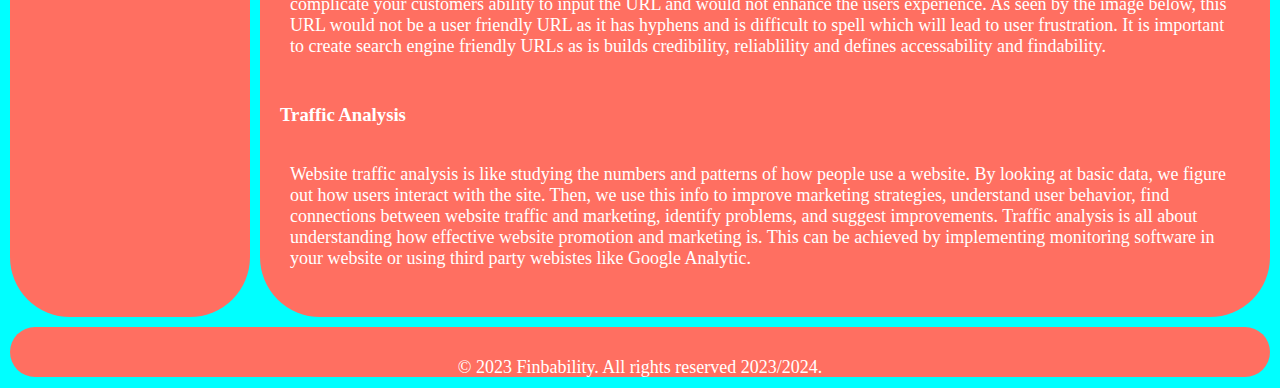
<file: Pages/researchtopic1.html>
<!DOCTYPE html>
<html lang="en">
<head>
    <meta charset="UTF-8">
    <meta name="viewport" content="width=device-width, initial-scale=1.0">
    <meta name="author" content="Jack Davies">
    <meta name="description" content="Informative and engaging content about SEO Findability">
    <meta name="keywords" content="Findability Hub, Search Engine Visibility, User Experience, High-Impact Keywords, Keyword Density, Information Hierarchy,
    Keyword Prominence, Online Keyword Density, Search Trends, Discoverability, Relevance, Design Philosophy, User Navigation, Findability Blog, Research Insights, SEO best practices,
    HCard microformat, Usability, Traffic Analysis, SEO, Sitemap">

    <title>Findability</title>
    <link rel="stylesheet" href="../CSS/findability.css">
</head>
<body>
    <header>
        <a href="findability.html"><h1>Findability</h1></a>
    </header>

    <div class="flex-container">
        <!-- Navigation bar on the left -->
        <nav class="nav-bar">
            <ul>
                <li><a href="https://sajura-izakaya-dining.xyz/">Findability Blog</a></li>
                <li><a href="seobestprac.html">SEO Best Practices</a></li>
                <li><a href="researchtopic1.html">Research Topic 1</a></li>
                <li><a href="findabilityresources.html">Findability Resources</a></li>
                <li><a href="findabilityvocab.html">Findability Vocabulary</a></li>
                <li><a href="aboutthissite.html">About this Site</a></li>
                <li><a href="contact2.html">Contact</a></li>
                <li><a href="findabilityblog.html">Sitemap</a></li>
            </ul>
        </nav>

        <!-- Main content on the right -->
        <main>
            <h2>Reseach Topics</h2>
            <h3>SEO Techniques</h3>
            <p>
                SEO techniques are important as they are a way of optimiztion for your websites, web pages and content for the purpose of a higher ranking within all search engines.
                It is a set of practices aimed to enhance a websites visibility through these search engines to increase traffic to a website.
                Now lets do a small dive into some of the basic SEO techniques before going into more depth into technical SEO in future slides.
                Technical SEO includes but not limited to:
                - Site Crawling -  The process where search engines scan and analyze the content of a website.
                - Indexing Status -  Refers to whether a website's pages have been successfully added to a search engine's index.
                - Robots.txt status - A file that instructs search engine bots on which pages to crawl and index.
                - Coding - The quality of the website's code, impacting its performance and search engine ranking.
                - Mobile Accessibility - Ensuring that a website is easily usable on mobile devices.
                - Page Load Speed - How quickly a webpage loads, influencing user experience and search rankings.
                - Structured Data -  Markup that provides context to search engines about the content on a webpage.
                - JS Frameworks - The use of JavaScript frameworks to enhance website functionality, requiring proper handling for SEO.
                - De-Indexing - The intentional removal of web pages from a search engine's index.
                - Migrations - : The process of moving a website to a new domain or structure, requiring careful SEO considerations.
                Off Page SEO
                Refers to traditional methods of pulling attention to your website weather this be from generating hype within your target audiences community, engaging in traditional PR, 
                smart use of marketing, advertisements, social media, podcasts and vlogs. These marketing strategies will increase site traffic and generate more traffic to your website
                thought less computer technical means however this, for some business’ be the fuel to the fire they are looking for.
                On Page SEO
                Refers to the use of language and keywords used so that your content shows the language your target audience use to search for your product, the findings of this research 
                in improve your on page SEO would include optimisation to you domain name, page URLs, titles, images, videos, meta description tags, internal links, and body text.
            </p>
            <h3>Customer Error 404 pages</h3>
            <p>
                Error 404 pages are used to tell the user that they are unable to reach the destinated URL or folder in which they selected when they were browsing.
                This page can either be helpful or frustrating and has a big impact on how people feel about a website. When someone is using a website, the last thing they want is
                to reach a point where there's no way forward and no solution.
                A good Error 404 page doesn't just say sorry, it also tries to explain why something went wrong. 
                Instead of making people angry and causing them to close everything and never come back, it helps them out. 
                It might suggest simple fixes, like refreshing the page or checking if they typed the web address correctly. 
                And it often gives users a way to tell the website's creators that there's a problem.
                Sometimes, these pages can show a bit of personality too. Adding humor, like Google's T-Rex "game" when there's no internet, makes the experience more fun. For example,
                it lets users play a little game while waiting. This kind of fun touch can make a website stand out, especially for the younger generation who rely a lot on the internet.
                You can also see this in the provided image of Disney's Error 404 "wreck it ralph" style. This shows a sense of humour and fits into disneys personality.
                In addition to this if it is ongoing and a page cannot be accessed there should be a way for the user to contact the website owner to have this fixed, simple issues may be that
                the directory name may have been changed or file structure has been moved around.</p>
            <div class="ErrorImage">
                <img src="../Images/404errorpage.jpg" alt="Error 404 Image">
            </div>
            <h3>Search Engine Friendly URL's</h3>
            <p>
                Search Engine Friendly UTLs are important as this is what will be shared with other users key things to consider when developing a user friendly URL is: 
                Keep it short and practical as its easier for users to understand and is useful for all browsers (meaning short URLS will fit on all devices like phones)
                Avoid things like hyphens, numbers, symbols and alternate spelling
                This will further complicate your customers ability to input the URL and would not enhance the users experience. As seen by the image below, this URL would not be a user friendly
                URL as it has hyphens and is difficult to spell which will lead to user frustration. 
                It is important to create search engine friendly URLs as is builds credibility, reliablility and defines accessability and findability. 
            </p>
            <h3>Traffic Analysis</h3>
            <p>
                Website traffic analysis is like studying the numbers and patterns of how people use a website. By looking at basic data, we figure out how users interact with the 
                site. Then, we use this info to improve marketing strategies, understand user behavior, find connections between website traffic and marketing, identify problems, 
                and suggest improvements.
                Traffic analysis is all about understanding how effective website promotion and marketing is.
                This can be achieved by implementing monitoring software in your website or using third party webistes like Google Analytic.
            </p>

        </main>
    </div>
    <footer>
        <p><a href="findability.html">&copy; 2023 Finbability. All rights reserved 2023/2024.</a></p>
    </footer>

</body>
</html>
</file>
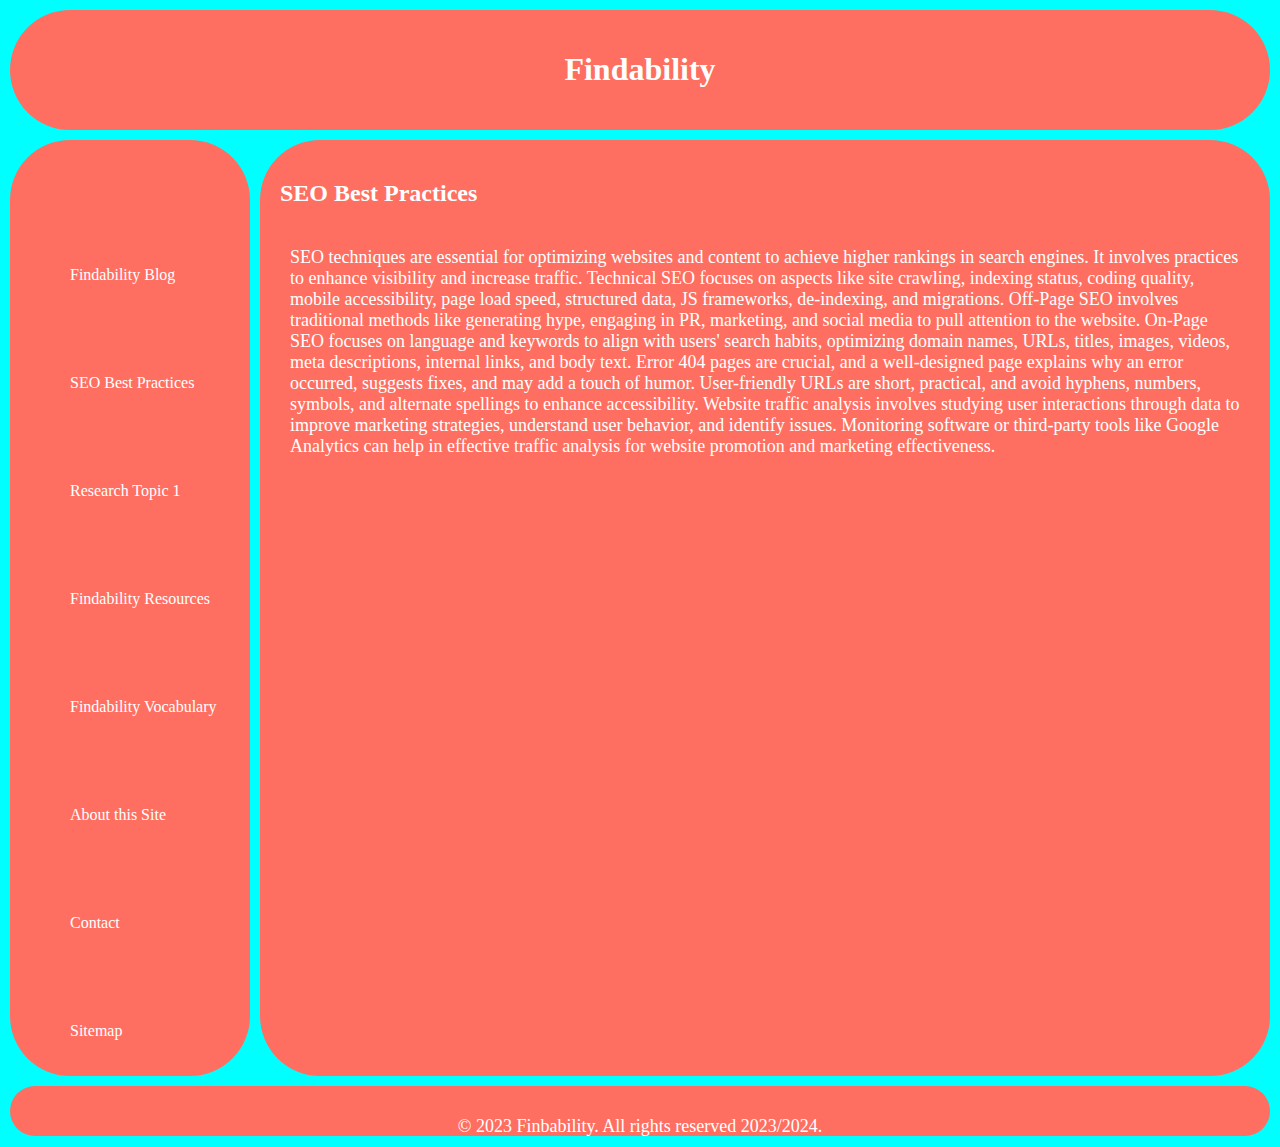
<file: Pages/seobestprac.html>
<!DOCTYPE html>
<html lang="en">
<head>
    <meta charset="UTF-8">
    <meta name="viewport" content="width=device-width, initial-scale=1.0">
    <meta name="author" content="Jack Davies">
    <meta name="description" content="Informative and engaging content about SEO Findability">
    <meta name="keywords" content="Findability Hub, Search Engine Visibility, User Experience, High-Impact Keywords, Keyword Density, Information Hierarchy,
    Keyword Prominence, Online Keyword Density, Search Trends, Discoverability, Relevance, Design Philosophy, User Navigation, Findability Blog, Research Insights, SEO best practices,
    HCard microformat, Usability, Traffic Analysis, SEO, Sitemap">

    <title>Findability</title>
    <link rel="stylesheet" href="../CSS/findability.css">
</head>
<body>
    <header>
        <a href="findability.html"><h1>Findability</h1></a>
    </header>

    <div class="flex-container">
        <!-- Navigation bar on the left -->
        <nav class="nav-bar">
            <ul>
                <li><a href="https://sajura-izakaya-dining.xyz/">Findability Blog</a></li>
                <li><a href="seobestprac.html">SEO Best Practices</a></li>
                <li><a href="researchtopic1.html">Research Topic 1</a></li>
                <li><a href="findabilityresources.html">Findability Resources</a></li>
                <li><a href="findabilityvocab.html">Findability Vocabulary</a></li>
                <li><a href="abouthissite.html">About this Site</a></li>
                <li><a href="contact2.html">Contact</a></li>
                <li><a href="findabilityblog.html">Sitemap</a></li>
            </ul>
        </nav>

        <!-- Main content on the right -->
        <main>
            <h2>SEO Best Practices</h2>
            <p>
                SEO techniques are essential for optimizing websites and content to achieve higher rankings in search engines. It involves practices to enhance visibility and increase
                traffic. Technical SEO focuses on aspects like site crawling, indexing status, coding quality, mobile accessibility, page load speed, structured data, JS frameworks, 
                de-indexing, and migrations.
                Off-Page SEO involves traditional methods like generating hype, engaging in PR, marketing, and social media to pull attention to the website. On-Page SEO focuses on 
                language and keywords to align with users' search habits, optimizing domain names, URLs, titles, images, videos, meta descriptions, internal links, and body text.
                Error 404 pages are crucial, and a well-designed page explains why an error occurred, suggests fixes, and may add a touch of humor. User-friendly URLs are short, 
                practical, and avoid hyphens, numbers, symbols, and alternate spellings to enhance accessibility.
                Website traffic analysis involves studying user interactions through data to improve marketing strategies, understand user behavior, and identify issues. 
                Monitoring software or third-party tools like Google Analytics can help in effective traffic analysis for website promotion and marketing effectiveness.
            </p>
        </main>
    </div>
    <footer>
        <p><a href="findability.html">&copy; 2023 Finbability. All rights reserved 2023/2024.</a></p>
    </footer>

</body>
</html>
</file>
<file: CSS/style.css>
@import url('https://fonts.googleapis.com/css2?family=Montserrat&family=Noto+Sans:wght@300&family=Playfair+Display:ital@1&display=swap');

.Home-Box {
  background: linear-gradient(to bottom, rgba(0, 0, 0, 0.8), rgba(0, 0, 0, 0)) , url("../Images/DiningTable.jpg") no-repeat;
  background-size: cover;
}
nav {
  display: flex;
  float: right;
  border: 2px solid white;
  justify-content: space-between;
  border-radius: 20px;
  font-family: "Noto Sans",sans-serif;
}
nav ul {
  display: flex;
  list-style: none;
  gap: 120px;
}
nav ul li {
  margin: 20px;
  font-size: 30px;
}
nav ul li a{
  text-decoration: none;
  color: white;
}
nav ul li:hover{
  background-color: #333;
  
}
.Home-Header h1{
  font-family: "Montserrat",sans-serif;
  font-size: 100px;
  color: white;
}
.Home-Header h1 a {
  text-decoration: none;  
  color: white;
}
.home-content {
  float: left;
  margin-top: 100px;
  background-color: rgba(51, 51, 51, 0.5);
  border-radius: 80px;
}
.home-content p {
  color: white;
  font-size: 23px;
  font-family: "Noto Sans",sans-serif;
  font-weight: 400;
  padding: 30px;
}
.home-content img {
  height: 700px;
  width: 700px;
  float: right;
  border-radius: 80px;
}
.home-content h2 {
  padding: 20px;
  font-family: "Playfair Display",sans-serif;
  font-style: italic;
  font-size: 40px;
  color: yellow;
}
.home-content h3 {
  font-family: "Playfair Display",sans-serif;
  color: yellow;
  justify-content: center;
  align-items: center;
}

.landing-header {
  display: flex;
  justify-content: center;
  align-items: center;
  flex-direction: column;
  min-height: 100vh;
}

.logo {
  width: 100%;
  max-width: 100%;
  margin-bottom: 20px;
  position: absolute;
  z-index: -3;
}

.landing-header p {
  color: red;
}

.landing-header p a {
  color: red;
  text-shadow: 5px 5px 5px rgb(255, 255, 255);
}

.landing-header p a:hover {
  text-decoration: underline;
}

.footer {
  background-color: #f2f2f2;
  padding: 5px;
  text-align: center;
  position: fixed;
  left: 0;
  bottom: 0;
  width: 100%;
}

.footer-content {
  display: flex;
  justify-content: center;
  align-items: center;
}

.footer p {
  margin: 0;
}

.Booking-Box {
  background: linear-gradient(to bottom, rgba(0, 0, 0, 0.8), rgba(0, 0, 0, 0)) , url("../Images/Booking-Image.jpg") no-repeat;
  background-size: cover;
}
.Booking-Header h1{
  font-family: "Montserrat",sans-serif;
  font-size: 200px;
  color: white;
}
.Booking-Header h1 a {
  text-decoration: none;  
  color: white;
}
.form-container {
  width: 300px;
  padding: 20px;
  border: 1px solid #ccc;
  border-radius: 5px;
}

.form-container label,
.form-container input,
.form-container button {
  display: block;
  margin-bottom: 10px;
  font-family: "Montserrat",sans-serif;
  font-size: 30px;
  padding: 10px;
}

.form-container input[type="text"],
.form-container input[type="date"] {
  width: 100%;
  padding: 5px;
  font-family: "Montserrat",sans-serif;
  font-size: 30px;
}

.form-container button {
  width: 100%;
  padding: 10px;
  background-color: #4CAF50;
  color: white;
  border: none;
  border-radius: 5px;
}
.form-container label{
  color: white;
  font-family: "Montserrat",sans-serif;
  font-size: 30px;
}
.Booking-Content h2{
  color: white;
  font-size: 60px;
  font-family: "Playfair Display",sans-serif;
}
.Booking-Content {
  text-align: center;
  margin-top: 50px;
}
.form-container {
  width: 800px;
  max-width: 100%;
  padding: 20px;
  margin-top: 30px;
  background-color: #333  ;
  border-radius: 20px;
  text-align: center;
}
body {
  display: flex;
  flex-direction: column;
  align-items: center;
}
.Menu-Container {
  display: flex;
  flex-direction: column;
  text-align: center;
  background-color: rgba(51, 51, 51, 0.5);
  padding: 20px;
  margin: 40px;
  border-radius: 80px;
  list-style: none;
  color: white;
}
.Menu-List {
  list-style: none;
}
.Menu-Container h1 {
  font-size: 110px;
  font-family: "Montserrat",sans-serif;
  text-decoration: underline;
}
.Menu-Container p {
  font-size: 15px;
  font-family: "Montserrat",sans-serif;
}
.Menu-Container h2 {
  font-size: 40px;
  font-family: "Playfair Display",sans-serif;
}
.contacts {
  font-family: "Noto Sans", sans-serif;
  text-align:center;
  background-color: white;
  border-top-left-radius: 80px;
  border-top-right-radius: 80px;
  border-bottom-left-radius: 80px;
  border-bottom-right-radius: 80px;
  height: 400px;
  width: 300px;
  text-align: center;
}

.contacts ul {
  list-style-type: none;
  text-decoration: none;
  padding: 0;
  margin: 0;
  text-align: center;
}

@media (max-width: 768px) {
nav {
  flex-direction: column;
  align-items: center
}
nav ul {
  flex-direction: row; 
  justify-content: center; 
  flex-wrap: wrap;
  gap: 10px;
 }
nav ul li {
  margin: 10px;
}
header p {
  font-size: 14px;
}
}
.vcard {
  position: relative;
  font-size: 18px;
  color: black;
  text-align: center;
  top: 100px;
  background-color: white;
  justify-content: center;
}
.vcard a {
  text-decoration: none;
}
.vcard p {
  color: black;
}
</file>
<file: CSS/findability.css>
body {
    background-color: aqua;
    margin: 0;
    padding: 0;
}

header {
    background-color: #FF6F61;
    color: white;
    border-radius: 80px; /* Combine border radius properties */
    text-align: center;
    padding: 20px; /* Add padding for spacing */
    margin: 10px;
}
header a {
    text-decoration: none;
    color: white;
}

.flex-container {
    display: flex;
    margin:10px;
    gap: 10px;
}

.nav-bar {
    display: flex;
    flex-direction: column;
    background-color: #FF6F61;
    padding: 20px;
    min-width: 200px; /* Set a minimum width for the navigation bar */
    border-radius: 60px;
}

.nav-bar ul {
    list-style-type: none;
    justify-content: space-between;
}

.nav-bar ul li {
    margin-top: 90px; /* Adjust margin for spacing */
}

.nav-bar a:hover {
    background-color: black;
}
.nav-bar ul li a{
    text-decoration: none;
    color: white;
}

main {
    display: flex;
    flex-direction: column;
    padding: 20px;
    flex: 1;
    background-color: #FF6F61;
    border-radius: 60px;
    color: white;
}

p {
    margin-top: 10px; 
    padding: 10px;
    font-size: 18px ;
}
footer {
    background-color: #FF6F61;
    color: #fff;
    margin: 10px;
    margin-right: 10px;
    padding: 10px;
    border-radius: 60px;
    justify-content: center;
    text-align: center;
    margin-top: auto;
    height: 30px;
}
footer a {
    text-decoration: none;
    color: white;
}
.seoimage {
    display: flex;
    justify-content: center;
    align-items: center;
}
.seoimage img {
    max-width: 100%;
    border-radius: 60px;
    padding: 50px;
}
.ErrorImage{
    display: flex;
    justify-content: center;
    align-items: center;
}
.ErrorImage img {
    border-radius: 20px;
}
.vcard {
    position: relative;
    font-size: 18px;
    text-align: center;
    top: 100px;
  }
ul {
    text-decoration: none;
}
.contacts ul {
    list-style-type: none;
    padding: 0;
    margin: 0;
}

.contacts ul li {
    margin-top: 90px;
}

.contacts a:hover {
    background-color: black;
}
</file>
<file: CSS/newform.css>
@import url('https://fonts.googleapis.com/css2?family=Montserrat&family=Noto+Sans:wght@300&family=Playfair+Display:ital@1&display=swap');

body {
	font-family: "Lucida Grande", "Lucida Sans Unicode", Verdana, Arial, Helvetica, sans-serif;
	font-size: 12px;
	background: linear-gradient(to bottom, rgba(0, 0, 0, 0.8), rgba(0, 0, 0, 0)) , url("../Images/Booking-Image.jpg") no-repeat;
	background-size: cover;
}

form {
	background-color: black;
	margin: 0 auto;
	padding: 14px;
	border: solid 2px white;
	color: white;
	text-align: center;
	align-items: center;
	position: relative;
	top: 100px;
	font-size: 18px;
}

div {
	clear: both;
	padding-top: 10px;
}

div.two label {
	font-weight:bold;
	width: 100px;
	padding-right: 10px;
	position: relative;
}

div.two input, div.two select{
	width: 150px;
}

div.two select {
	width: 157px;
}

div.one {
	text-align: center;
}

#submit{
	clear: both;
	width: 125px;
	height: 30px;
	background:white;
	text-align:center;
	line-height:20px;
	font-size:12px;
	font-weight:bold;
}

.tooltip {
	display: block; 
	position: absolute; 
	visibility: hidden;
	left: 25em;
	top: 0; 
	width: 10em;
	padding: 0.5em;
	font-weight: normal;
	color: black;
	background-color: white;
}

.error {
	color: #D92525;
}
span.error{
	padding-left: 10px;
}
.success {
	color: green;
}
.span.success{
	padding-left: 10px;
}
.h1 {
	font-family: "Montserrat",sans-serif;
	font-size: 200px;
	color: white;
	text-align: center;
}
nav {
	display: flex;
	position:absolute;
	float: right;
	border: 2px solid white;
	border-radius: 20px;
	font-family: "Noto Sans",sans-serif;
	width: 85%;
	height: 100px;
	top: 150px;
	justify-content: center;
	text-align: center;
	align-items: center;
	left: 150px;
}
nav ul {
	position: absolute;
	display: flex;
	justify-content: space-between;
	display: flex;
	list-style: none;
	gap: 120px;
	left: 25%;
}
nav ul li {
	margin: 20px;
	font-size: 30px;
}
nav ul li a{
	text-decoration: none;
	color: white;
	display: flex;
}
	nav ul li:hover{
	background-color: #333;
}
.footer {
	background-color: #f2f2f2;
	padding: 5px;
	text-align: center;
	position: fixed;
	left: 0;
	bottom: 0;
	width: 100%;
}
.footer-content {
	display: flex;
	justify-content: center;
	align-items: center;
}
.footer p {
	margin: 0;
}
.Booking-Header h1{
	font-family: "Montserrat",sans-serif;
	font-size: 80px;
	color: white;
	text-align: center;
}
.Booking-Header h1 a {
	text-decoration: none;  
	color: white;
	text-align: center;
	margin: 20px;
}
.h2{
	position: relative;
	color: white;
	font-size: 30px;
	font-family: "Playfair Display",sans-serif;
	top: 200px;
	text-align: center;
}
@media (max-width: 768px) {
nav {
	flex-direction: column;
	align-items: center
}
nav ul {
  	flex-direction: row; 
  	justify-content: center; 
	flex-wrap: wrap;
	gap: 10px;
}
nav ul li {
	margin: 10px;
}
header p {
	font-size: 14px;
}
}
</file>
